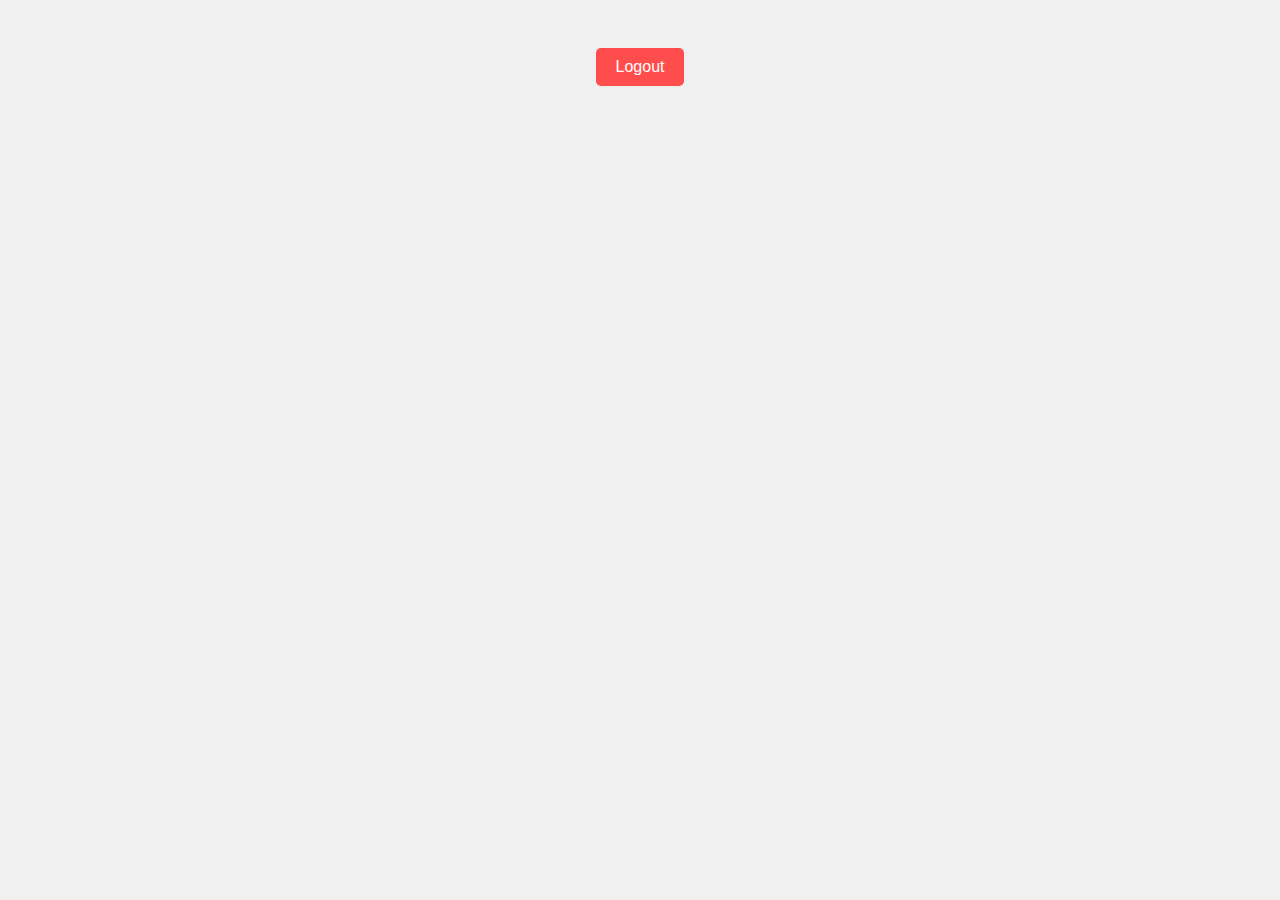
<file: Profile.html>
<!DOCTYPE html>
<html lang="en">

<head>
  <meta charset="UTF-8" />
  <meta name="viewport" content="width=device-width, initial-scale=1.0" />
  <link rel="stylesheet" href="profile.css">
  <title>User Profile</title>
</head>

<body>
  <div id="signout">
    <button onclick="signOut()">Logout</button>
  </div>

  <script>
    function deleteAllCookies() {
      const cookies = document.cookie.split(";");
      for (let i = 0; i < cookies.length; i++) {
        const cookie = cookies[i];
        const eqPos = cookie.indexOf("=");
        const name = eqPos > -1 ? cookie.substr(0, eqPos) : cookie;
        document.cookie = name + "=;expires=Thu, 01 Jan 1970 00:00:00 GMT;path=/";
      }
    }

    function signOut() {
      sessionStorage.clear();
      localStorage.clear();
      deleteAllCookies();
      window.location.href = '/index.html';
    }
    const userData = localStorage.getItem("UserProfiles");

    if (userData) {
      try {
        const data = JSON.parse(userData);

        const container = document.createElement("div");
        container.className = "profile-container";
        const heading = document.createElement("h2");
        heading.innerText = "User Profile";
        const Firstname=document.createElement("p")
        Firstname.innerText=`First Name: ${data.fname}` 
        const lastName = document.createElement("p");
        lastName.innerText = `Last Name: ${data.lname}`;
        const email = document.createElement("p");
        email.innerText = `Email: ${data.userEmail}`;

        container.append(heading,Firstname, lastName, email);
        document.body.appendChild(container);
      } catch (error) {
        console.error("Error parsing user data:", error);
      }
    } else {
      console.warn("No user data found in localStorage.");
    }
  </script>
</body>

</html>
</file>
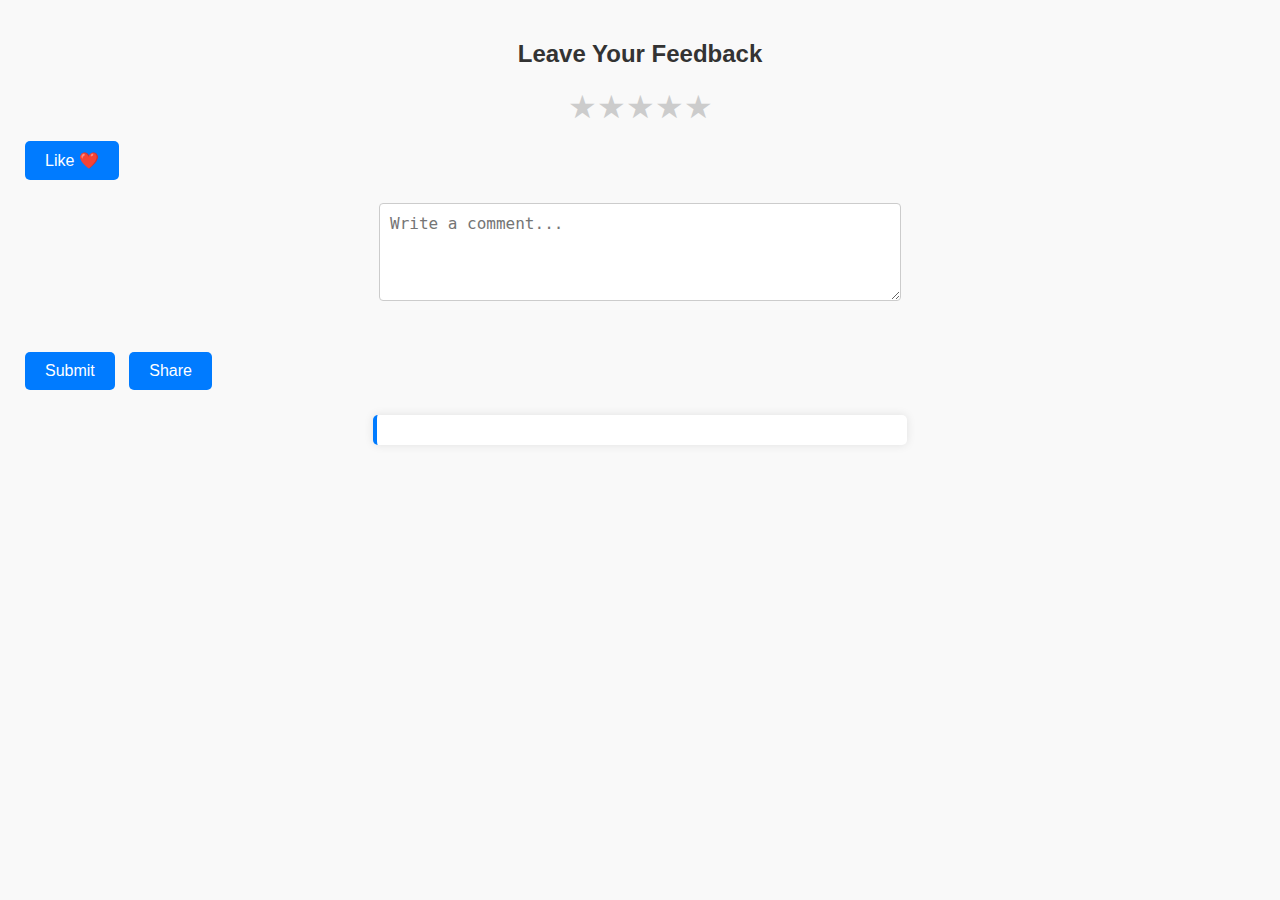
<file: reviews.html>
<!DOCTYPE html>
<html lang="en">
<link rel="stylesheet" href="reviews.css">

<head>
  <meta charset="UTF-8">
  <title>Feedback Widget</title>
</head>

<body>

  <div>
    <h2>Leave Your Feedback</h2>

    <div id="starRating" class="stars">
      <span data-value="1">★</span>
      <span data-value="2">★</span>
      <span data-value="3">★</span>
      <span data-value="4">★</span>
      <span data-value="5">★</span>
    </div>

    <button id="likeBtn">Like ❤️</button><br><br>

    <textarea id="commentBox" rows="4" cols="50" placeholder="Write a comment..."></textarea><br><br>

    <button id="likeBtn" onclick="submitFeedback()">Submit</button>
    <button id="likeBtn" onclick="shareFeedback()">Share</button>

    <div id="outputArea" style="margin-top: 20px;"></div>
  </div>

  <script>
    const stars = document.querySelectorAll('#starRating span');
    let selectedRating = 0;

    stars.forEach(star => {
      star.addEventListener('click', () => {
        selectedRating = parseInt(star.getAttribute('data-value'));
        stars.forEach((s, index) => {
          s.classList.toggle('selected', index < selectedRating);
        });
      });
    });
    const likeBtn = document.getElementById('likeBtn');
    let liked = false;

    likeBtn.addEventListener('click', () => {
      liked = !liked;
      likeBtn.classList.toggle('liked', liked);
      likeBtn.textContent = liked ? 'Liked ❤️' : 'Like ❤️';
    });
    function submitFeedback() {
      const comment = document.getElementById('commentBox').value.trim();
      const output = document.getElementById('outputArea');

      output.innerHTML = `
        <h3>Your Feedback:</h3>
        <p><strong>Rating:</strong> ${selectedRating} star${selectedRating === 1 ? '' : 's'}</p>
        <p><strong>Comment:</strong> ${comment || 'No comment provided.'}</p>
        <p><strong>Liked:</strong> ${liked ? 'Yes' : 'No'}</p>
      `;
    }
    function shareFeedback() {
      const comment = document.getElementById('commentBox').value.trim() || 'No comment';
      const shareData = {
        title: 'My Feedback',
        text: `I rated ${selectedRating} star${selectedRating === 1 ? '' : 's'}.\nLiked: ${liked ? 'Yes' : 'No'}\nComment: "${comment}"`,
        url: window.location.href
      };

      if (navigator.share) {
        navigator.share(shareData)
          .then(() => console.log('Feedback shared!'))
          .catch(err => console.error('Sharing failed:', err));
      } else {
        alert('Sharing not supported on this browser.');
      }
    }
  </script>
</body>

</html>
</file>
<file: profile.css>
body {
  font-family: Arial, sans-serif;
  background-color: #f0f0f0;
  padding: 20px;
}

.profile-container {
  background-color: bisque;
  padding: 20px;
  border-radius: 10px;
  box-shadow: 0 0 10px rgba(0, 0, 0, 0.1);
  max-width: 400px;
  margin: 40px auto;
}

.profile-container h2 {
  margin-top: 0;
  color: #333;
}

.profile-container p {
  margin: 10px 0;
  color: #555;
}

#signout {
  text-align: center;
  margin-top: 20px;
}

#signout button {
  padding: 10px 20px;
  background-color: #ff4d4d;
  color: white;
  border: none;
  border-radius: 5px;
  cursor: pointer;
  font-size: 16px;
}

#signout button:hover {
  background-color: #e60000;
}

/* MEDIA QUERIES */

/* For tablets and below */
@media (max-width: 768px) {
  .profile-container {
    max-width: 90%;
    padding: 15px;
  }

  #signout button {
    width: 100%;
    font-size: 18px;
    padding: 12px;
  }
}

/* For small phones */
@media (max-width: 480px) {
  body {
    padding: 10px;
  }

  .profile-container {
    padding: 10px;
    margin: 20px auto;
  }

  .profile-container h2 {
    font-size: 1.5rem;
  }

  .profile-container p {
    font-size: 1rem;
  }

  #signout button {
    font-size: 16px;
    padding: 10px;
  }
}
</file>
<file: reviews.css>
body {
  font-family: Arial, sans-serif;
  background-color: #f9f9f9;
  padding: 20px;
  margin: 0;
}

h2 {
  text-align: center;
  color: #333;
}

.stars {
  display: flex;
  justify-content: center;
  font-size: 2rem;
  color: #ccc;
  cursor: pointer;
  margin-bottom: 10px;
}

.stars span.selected {
  color: gold;
}

textarea {
  width: 100%;
  max-width: 500px;
  display: block;
  margin: 0 auto 10px;
  padding: 10px;
  font-size: 1rem;
  border-radius: 4px;
  border: 1px solid #ccc;
}

button {
  padding: 10px 20px;
  font-size: 1rem;
  border-radius: 5px;
  border: none;
  cursor: pointer;
  margin: 5px;
  background-color: #007BFF;
  color: white;
}

button:hover {
  background-color: #0056b3;
}

button.liked {
  background-color: #dc3545;
}

#outputArea {
  max-width: 500px;
  margin: 20px auto 0;
  padding: 15px;
  background-color: #fff;
  border-left: 4px solid #007BFF;
  border-radius: 5px;
  box-shadow: 0 0 10px rgba(0, 0, 0, 0.1);
}

@media (max-width: 768px) {
  .stars {
    font-size: 1.5rem;
  }

  button {
    width: 100%;
    max-width: 300px;
    display: block;
    margin: 10px auto;
  }

  textarea {
    font-size: 1rem;
  }

  #outputArea {
    padding: 10px;
  }
}

@media (max-width: 480px) {
  h2 {
    font-size: 1.5rem;
  }

  .stars {
    font-size: 1.2rem;
  }

  textarea {
    font-size: 0.9rem;
  }

  button {
    font-size: 0.9rem;
    padding: 8px;
  }

  #outputArea {
    font-size: 0.95rem;
  }
}
</file>
